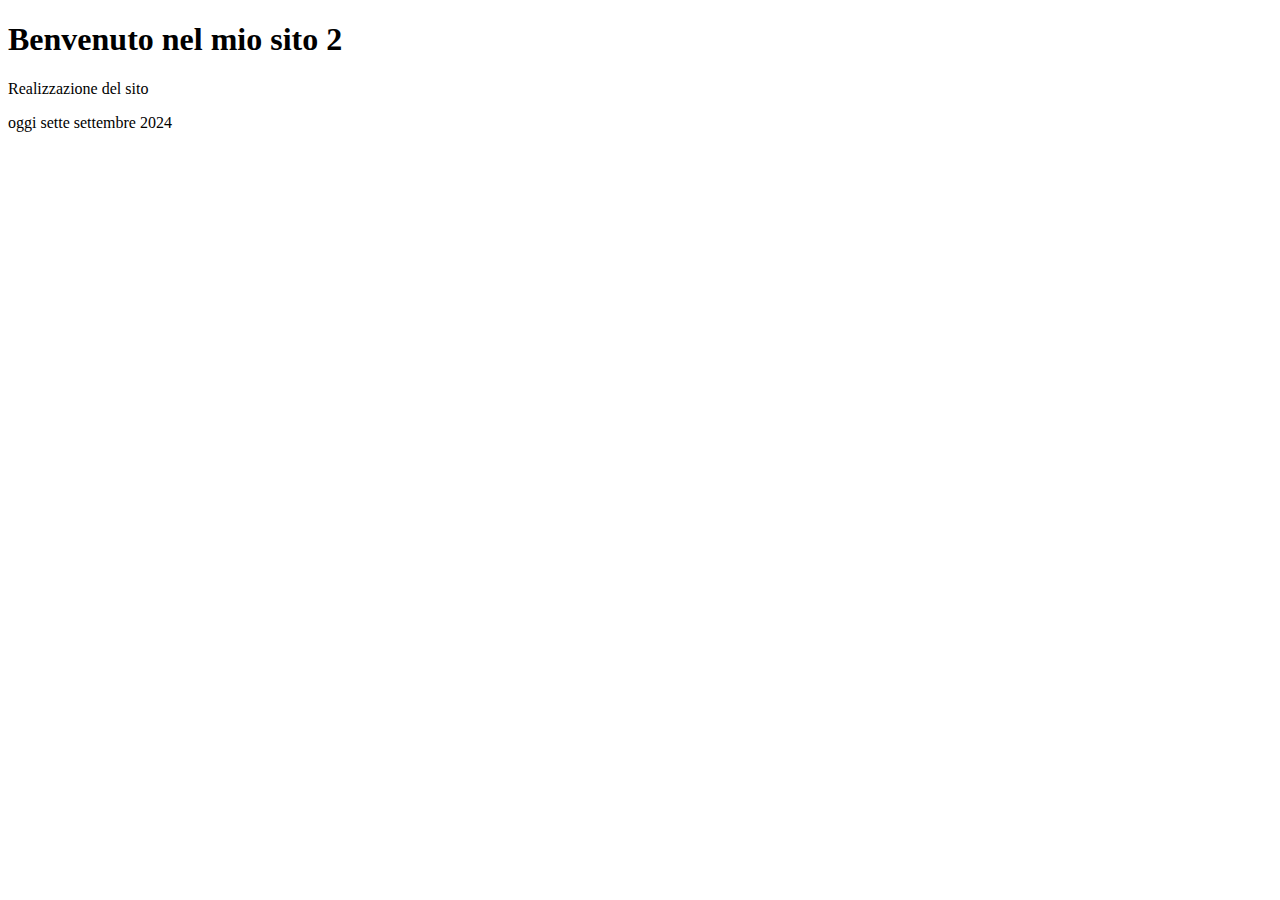
<file: index.html>
<!DOCTYPE html>
<html lang="en">
<head>
    <meta charset="UTF-8">
    <meta name="viewport" content="width=device-width, initial-scale=1.0">
    <title>Document</title>
</head>
<body>
    <h1>Benvenuto nel mio sito 2</h1>
    <p>Realizzazione del sito</p>
    <p>
        oggi sette settembre 2024
    </p>

    
</body>
</html>
</file>
